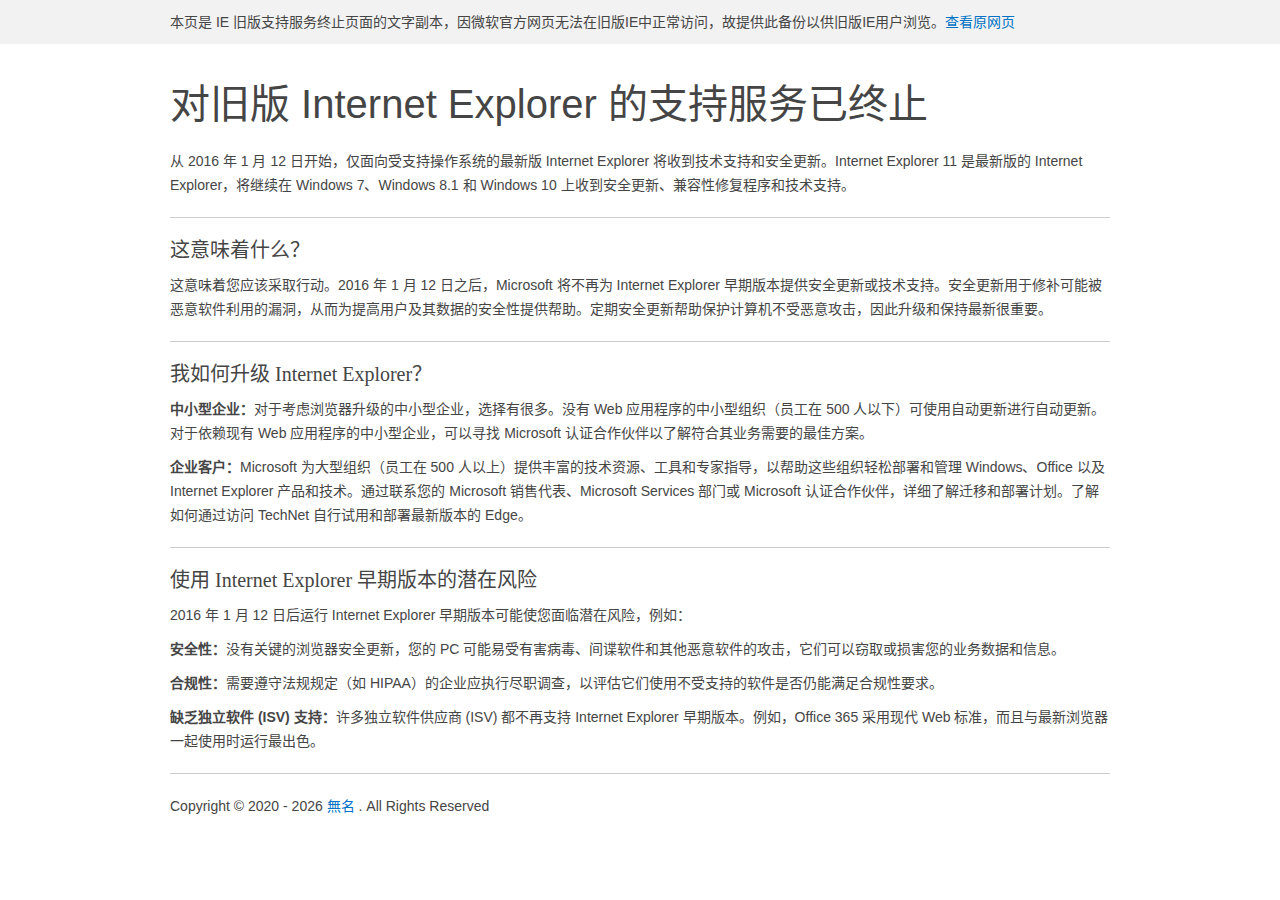
<file: upie/end-of-ie-support/index.html>
<!DOCTYPE html>
<html lang="zh-CN">

<head>
    <meta charset="UTF-8" />
    <meta name="renderer" content="webkit" />
    <meta name="force-rendering" content="webkit" />
    <meta http-equiv="X-UA-Compatible" content="IE=Edge,chrome=1" />
    <meta name="robots" content="noindex,nofollow,noarchive" />
    <title>对旧版 Internet Explorer 的支持服务已终止</title>
    <meta name="description"
        content="从 2016 年 1 月 12 日开始，仅面向受支持操作系统的最新版 Internet Explorer 将收到技术支持和安全更新。Internet Explorer 11 是最新版的 Internet Explorer，将继续在 Windows 7、Windows 8.1 和 Windows 10 上收到安全更新、兼容性修复程序和技术支持。" />
    <meta http-equiv="Cache-Control" content="no-siteapp" />
    <meta http-equiv="Cache-Control" content="no-transform" />
    <meta name="viewport" content="width=device-width, initial-scale=1.0" />
    <base href="./" target="_blank" />
    <script src="./js/er3eport.js"></script>
    <link rel="icon" type="image/png" href="../favicon.ico" />
    <link type="text/css" rel="stylesheet" href="./css/support.style.css" />
</head>

<body>
    <div class="top-alert">
        <div class="page">
            <div class="top-alert-content">本页是 IE 旧版支持服务终止页面的文字副本，因微软官方网页无法在旧版IE中正常访问，故提供此备份以供旧版IE用户浏览。<a
                    href="https://www.microsoft.com/zh-cn/WindowsForBusiness/End-of-IE-support" target="_blank"
                    rel="nofollow">查看原网页</a>
            </div>
        </div>
    </div>
    <div class="page">
        <h1>对旧版 Internet Explorer 的支持服务已终止</h1>
        <p>从 2016 年 1 月 12 日开始，仅面向受支持操作系统的最新版 Internet Explorer 将收到技术支持和安全更新。Internet Explorer 11 是最新版的 Internet
            Explorer，将继续在 Windows 7、Windows 8.1 和 Windows 10 上收到安全更新、兼容性修复程序和技术支持。</p>
        <div class="hr"></div>
        <h2>这意味着什么？</h2>
        <p>这意味着您应该采取行动。2016 年 1 月 12 日之后，Microsoft 将不再为 Internet Explorer
            早期版本提供安全更新或技术支持。安全更新用于修补可能被恶意软件利用的漏洞，从而为提高用户及其数据的安全性提供帮助。定期安全更新帮助保护计算机不受恶意攻击，因此升级和保持最新很重要。</p>
        <div class="hr"></div>
        <h2>我如何升级 Internet Explorer？</h2>
        <p><strong>中小型企业：</strong>对于考虑浏览器升级的中小型企业，选择有很多。没有 Web 应用程序的中小型组织（员工在 500 人以下）可使用自动更新进行自动更新。对于依赖现有 Web
            应用程序的中小型企业，可以寻找 Microsoft 认证合作伙伴以了解符合其业务需要的最佳方案。</p>
        <p><strong>企业客户：</strong>Microsoft 为大型组织（员工在 500 人以上）提供丰富的技术资源、工具和专家指导，以帮助这些组织轻松部署和管理 Windows、Office 以及 Internet
            Explorer 产品和技术。通过联系您的 Microsoft 销售代表、Microsoft Services 部门或 Microsoft 认证合作伙伴，详细了解迁移和部署计划。了解如何通过访问 TechNet
            自行试用和部署最新版本的 Edge。</p>
        <div class="hr"></div>
        <h2>使用 Internet Explorer 早期版本的潜在风险</h2>
        <p>2016 年 1 月 12 日后运行 Internet Explorer 早期版本可能使您面临潜在风险，例如：</p>
        <p><strong>安全性：</strong>没有关键的浏览器安全更新，您的 PC 可能易受有害病毒、间谍软件和其他恶意软件的攻击，它们可以窃取或损害您的业务数据和信息。</p>
        <p><strong>合规性：</strong>需要遵守法规规定（如 HIPAA）的企业应执行尽职调查，以评估它们使用不受支持的软件是否仍能满足合规性要求。</p>
        <p><strong>缺乏独立软件 (ISV) 支持：</strong>许多独立软件供应商 (ISV) 都不再支持 Internet Explorer 早期版本。例如，Office 365 采用现代 Web
            标准，而且与最新浏览器一起使用时运行最出色。</p>
        <div class="hr"></div>
        <p>Copyright © 2020 <script>document.write(' - ' + (new Date()).getFullYear())</script> <a href="https://imsyy.top/">無名</a> . All Rights Reserved</p>
    </div>

    <div style="display:none !important">
        <script id="hello-world-js" src="./js/hello.world.js"></script>
    </div>
</body>

</html>
</file>
<file: upie/end-of-ie-support/css/support.style.css>
/* Eric Meyer's Reset CSS v2.0 - http://cssreset.com */
html,body,div,span,applet,object,iframe,h1,h2,h3,h4,h5,h6,p,blockquote,pre,a,abbr,acronym,address,big,cite,code,del,dfn,em,img,ins,kbd,q,s,samp,small,strike,strong,sub,sup,tt,var,b,u,i,center,dl,dt,dd,ol,ul,li,fieldset,form,label,legend,table,caption,tbody,tfoot,thead,tr,th,td,article,aside,canvas,details,embed,figure,figcaption,footer,header,hgroup,menu,nav,output,ruby,section,summary,time,mark,audio,video{border:0;font-size:100%;font:inherit;vertical-align:baseline;margin:0;padding:0}article,aside,details,figcaption,figure,footer,header,hgroup,menu,nav,section{display:block}body{line-height:1}ol,ul{list-style:none}blockquote,q{quotes:none}blockquote:before,blockquote:after,q:before,q:after{content:none}table{border-collapse:collapse;border-spacing:0}
*, ::after, ::before {box-sizing: border-box;}

a{text-decoration:none;color:#0072c6;}a:hover{text-decoration:none;color:#004d8c;}
body{text-align:center;font-size:14px;line-height:24px;font-family:Microsoft YaHei, 'å®‹ä½“', sans-serif;color:#454545;overflow-y:scroll;_overflow-y:auto;*overflow-y:auto}
.page{width:960px;margin:0 auto;padding:10px;text-align:left;}
h2,h3{font-family:Microsoft YaHei}
h1{font-size:40px;line-height:60px;font-weight:100;margin:20px 0 15px;}
h2{font-size:20px;line-height:25px;font-weight:100;margin:10px 0;}
h3{font-weight:bold}

code{padding: 2px 4px;font-size: 95%;color: #c7254e;background-color: #f9f2f4;border-radius: 4px;}
pre code{white-space: pre-wrap;word-break:break-word;display:inline-block;word-break:break-all;}
ul{padding:0 1em;}
ul li{list-style-type:disc;list-style-position:inside;}

b,strong{font-weight:bold}
em{color:red}

p{margin-bottom:10px}
hr, .hr{margin:20px 0;border:0;width:100%;height:1px;overflow:hidden;background-color:#ccc}

.text-right{text-align:right}
.clearboth{clear:both;width:100%;content: "";}
.clearleft{clear:left;width:100%;content: "";}
.clearright{clear:right;width:100%;content: "";}

.browser-list{margin:16px 0 10px;padding:0;height:42px;_overflow:hidden}
.browser{display:block;width:155px;height:34px;line-height:22px;float:left;list-style:none;}
.browser.clearleft{height:1px}
.browser span{display:block;font-size:12px;line-height:1.2;}
.browser img{width:34px;height:34px;border:0;float:left;margin-right:10px;}
.browser.firefox{width:150px}
.browser.edge{width:150px}
.browser.safari{width:150px}
.browser.se360{width:160px}
.browser.qqbrowser{width:140px}
.small-alert{font-size:12px;margin:15px 0 8px;color:#90949c}
.small-alert:not(.hide)+hr{margin-top:0}
.hide{display:none}
.alert-danger{display:block;color:#777;background-color:#f1f1f1;padding:6px 12px;_padding:8px 12px 6px;clear:both;}
.alert-info{color:#000;background-color:#f1f6fc;margin-top:12px}
.alert-info img{vertical-align:text-top;}
#win-danger{margin-top:12px;position: relative;}
#win-danger .arrow{background:url(/images/arrow.png) no-repeat;border:0;position:absolute;display:block;width:20px;height:12px;left:325px;top:-12px}

.targetline, #referrer a{word-break:break-all;}
.top-alert {background:#f2f2f2;}
.top-alert-content {font-size:14px;}

@media only screen and (max-width: 959px) {
.page {max-width:100%;padding:20px;font-size:16px;line-height:26px;}
h1 {font-size:26px;line-height:1.8;font-weight:bold;margin-top:0}
.browser-list {height:auto}
.browser {margin:0 20px 20px 0}
code {word-break: break-word;}
}
</file>
